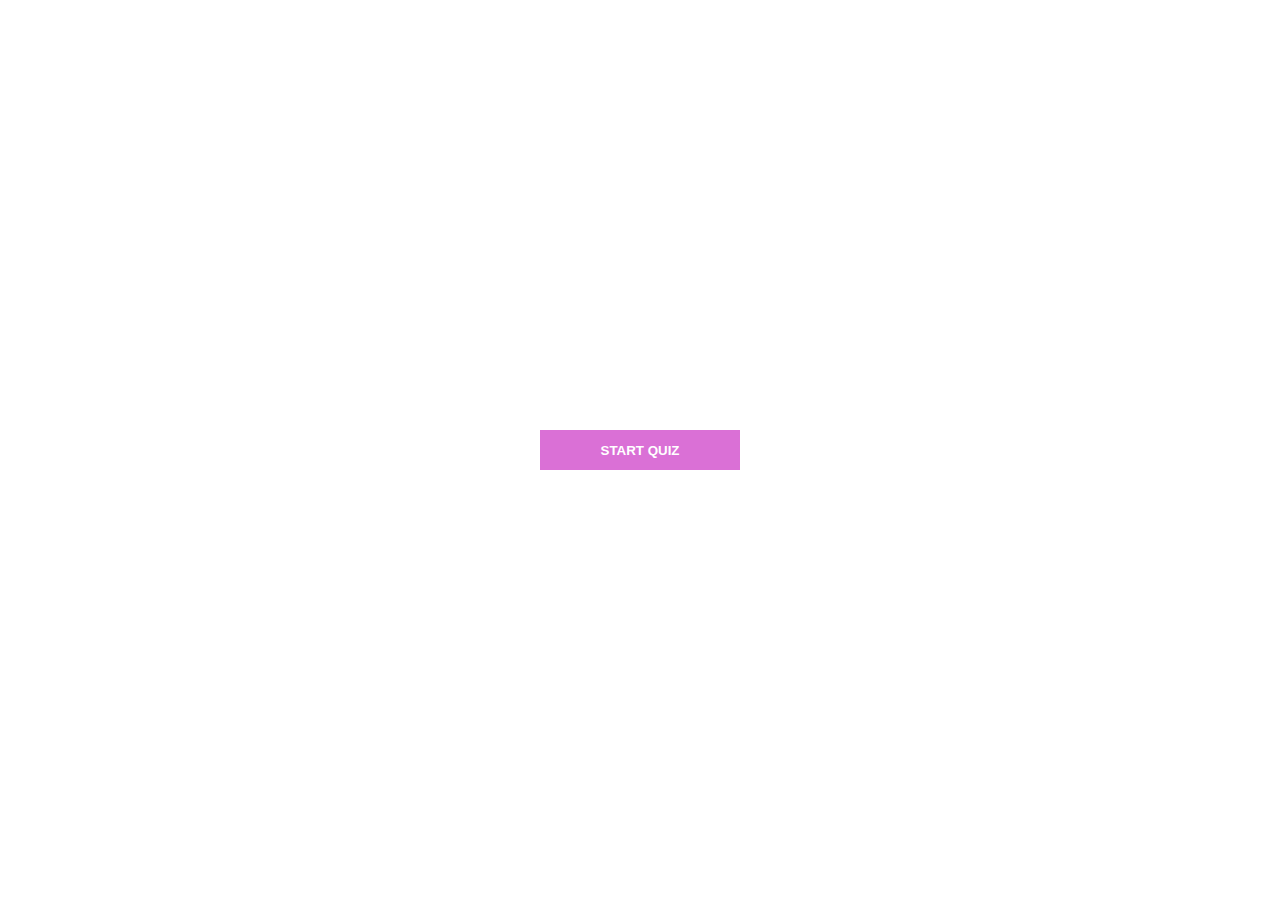
<file: index.html>
<!DOCTYPE html>
<html lang="en">

<head>
    <meta charset="UTF-8">
    <meta name="viewport" content="width=device-width, initial-scale=1.0">
    <title>QUIZ START</title>
    <style>
        * {
            margin: 0;
            padding: 0;
            box-sizing: border-box;
        }

        .container {
            display: flex;
            flex-direction: row;
            justify-content: center;
            align-items: center;
            height: 100vh;
        }

        .container button {
            width: 200px;
            height: 40px;
            border: none;
            outline: none;
            font-weight: bold;
            cursor: pointer;
            background-color: orchid;
            color: #fff;
        }
        .container button:hover{
            background-color: rgba(218, 112, 214, 0.784);
            color: antiquewhite;
        }

        body {
            background-image: url('https://images.pexels.com/photos/531880/pexels-photo-531880.jpeg?cs=srgb&dl=pexels-pixabay-531880.jpg&fm=jpg');
        }
    </style>
</head>

<body>
    <div class="container">
        <div class="btn">
            <button id="quiz">START QUIZ</button>
        </div>
    </div>
    <script>
        document.getElementById("quiz").addEventListener('click', () => {
            window.location.href = './singin.html'
        })
    </script>
</body>

</html>
</file>
